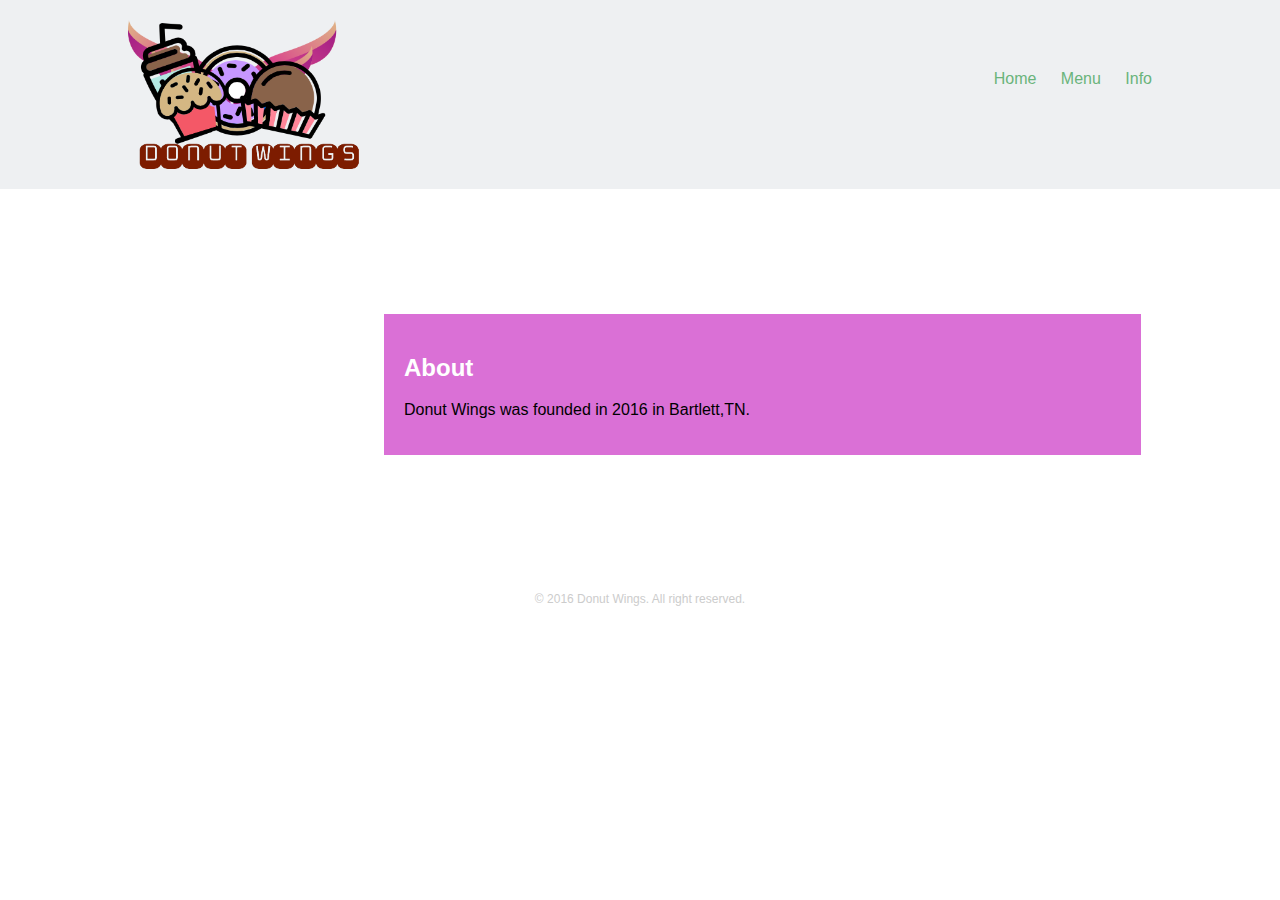
<file: index.html>
<!DOCTYPE html>
<html>
	<head>
		<meta charset="utf-8">
		<title>Donut Wings</title>
		<link rel="stylesheet" type="text/css" href="css/main.css">
	</head>
	<body>
		<header>
			<div class="container">
				<img src="img/logo.png" alt="Donuts">
				<ul class="main-nav">
					<li><a href="index.html">Home</a></li>
					<li><a href="menu.html">Menu</a></li>
					<li><a href="info.html">Info</a></li>
				</ul>
				<div class="clear"></div>
			</div>
		</header>
		<section class="home-main">
			<div class="container">
				<div class="home-top">
					<!--Picture goes here-->
				</div>
				<div class="left-column">
					<!--left column goes here-->
				</div>
				<div class="right-column">
					<h2>About</h2>
						<p>Donut Wings was founded in 2016 in Bartlett,TN.</p>
				</div>
				<!--clears the float-->
				<div class="clear"></div>
			</div>
		</section>
		<footer>
			<div class="container">
				<p>&copy; 2016 Donut Wings. All right reserved.</p> 
			</div>
		</footer>
	</body>
</html>
</file>
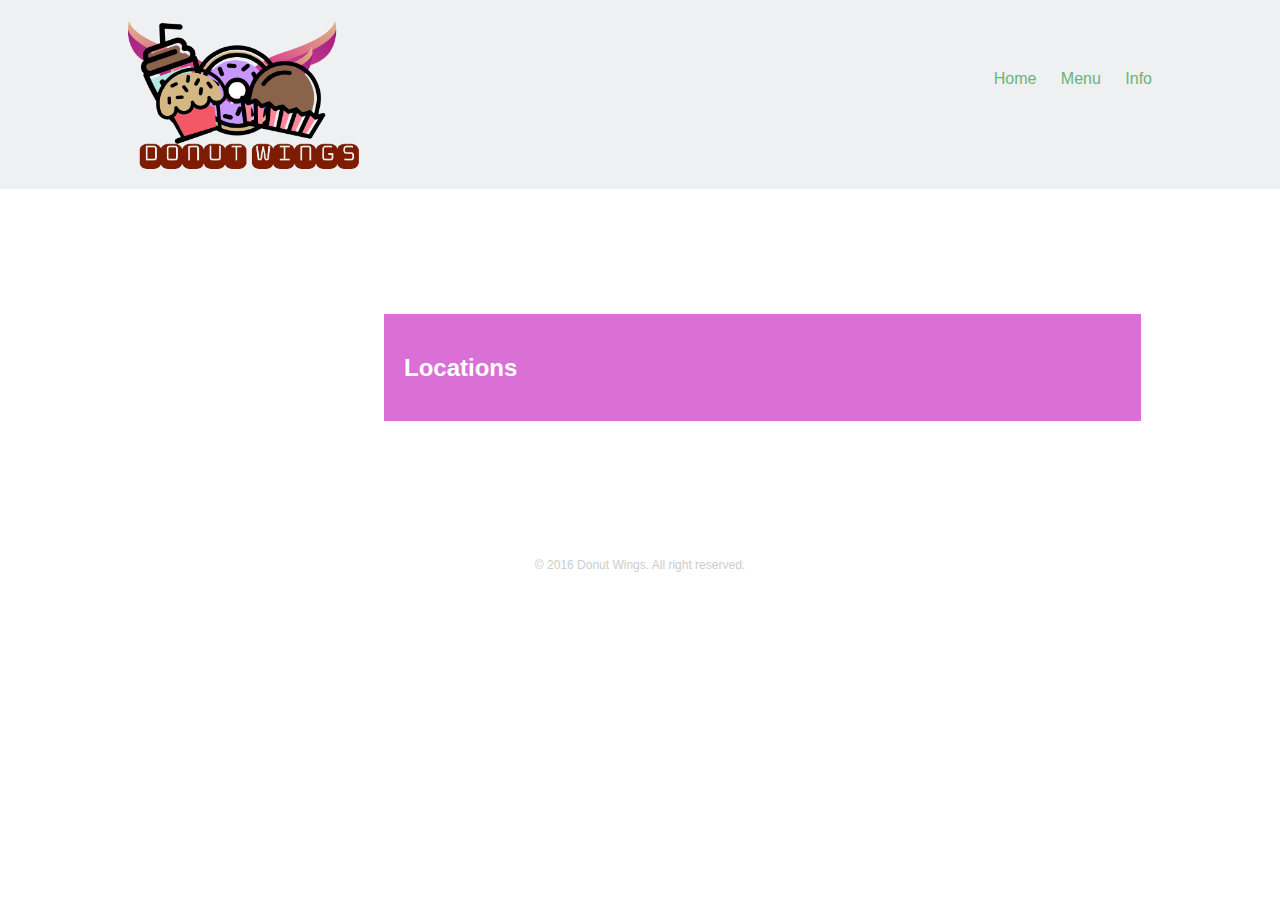
<file: info.html>
<!DOCTYPE html>
<html>
	<head>
		<meta charset="utf-8">
		<title>Donut Wings</title>
		<link rel="stylesheet" type="text/css" href="css/main.css">
	</head>
	<body>
		<header>
			<div class="container">
				<img src="img/logo.png" alt="Donuts">
				<ul class="main-nav">
					<li><a href="index.html">Home</a></li>
					<li><a href="menu.html">Menu</a></li>
					<li><a href="info.html">Info</a></li>
				</ul>
				<div class="clear"></div>
			</div>
		</header>
		<section class="home-main">
			<div class="container">
				<div class="home-top">
					<!--Picture goes here-->
				</div>
				<div class="left-column">
					<!--left column goes here-->
				</div>
				<div class="right-column">
					<h2>Locations</h2>
						<p></p>
				</div>
				<!--clears the float-->
				<div class="clear"></div>
			</div>
		</section>
		<footer>
			<div class="container">
				<p>&copy; 2016 Donut Wings. All right reserved.</p> 
			</div>
		</footer>
	</body>
</html>
</file>
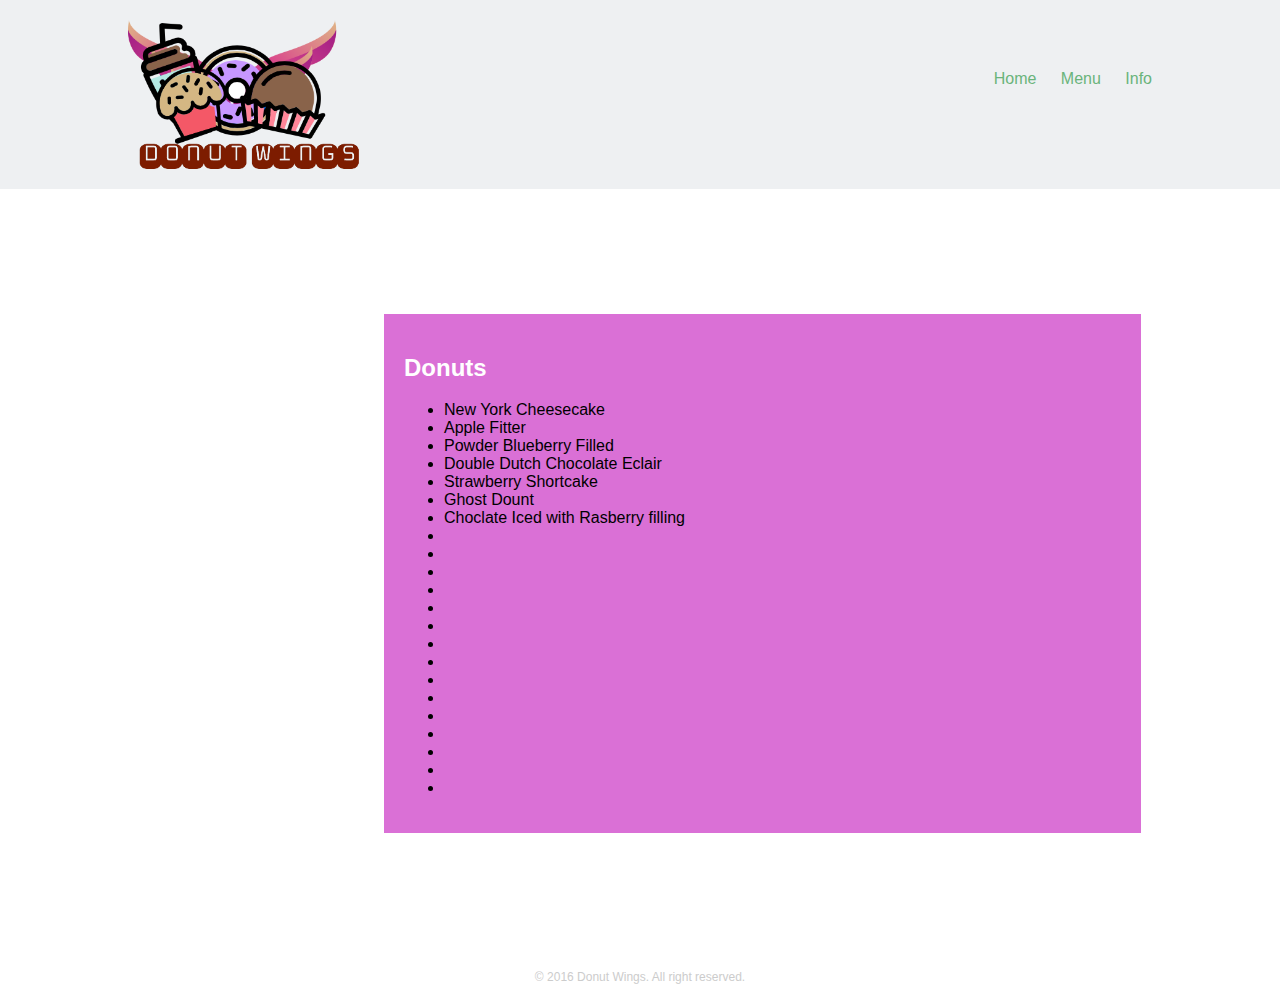
<file: menu.html>
<!DOCTYPE html>
<html>
	<head>
		<meta charset="utf-8">
		<title>Donut Wings</title>
		<link rel="stylesheet" type="text/css" href="css/main.css">
	</head>
	<body>
		<header>
			<div class="container">
				<img src="img/logo.png" alt="Donuts">
				<ul class="main-nav">
					<li><a href="index.html">Home</a></li>
					<li><a href="menu.html">Menu</a></li>
					<li><a href="info.html">Info</a></li>
				</ul>
				<div class="clear"></div>
			</div>
		</header>
		<section class="home-main">
			<div class="container">
				<div class="home-top">
					<!--Picture goes here-->
				</div>
				<div class="left-column">
					<!--left column goes here-->
				</div>
				<div class="right-column">
					<h2>Donuts</h2>
						<ul>
							<li>New York Cheesecake</li>
							<li>Apple Fitter</li>
							<li>Powder Blueberry Filled</li>
							<li>Double Dutch Chocolate Eclair</li>
							<li>Strawberry Shortcake</li>
							<li>Ghost Dount</li>
							<li>Choclate Iced with Rasberry filling</li>
							<li></li>
							<li></li>
							<li></li>
							<li></li>
							<li></li>
							<li></li>
							<li></li>
							<li></li>
							<li></li>
							<li></li>
							<li></li>
							<li></li>
							<li></li>
							<li></li>
							<li></li>
						</ul>
				</div>
				<!--clears the float-->
				<div class="clear"></div>
			</div>
		</section>
		<footer>
			<div class="container">
				<p>&copy; 2016 Donut Wings. All right reserved.</p> 
			</div>
		</footer>
	</body>
</html>
</file>
<file: css/main.css>
/*******************
GENERAL
********************/

body {
  font-family: 'Open Sans', sans-serif;
  margin: 0;
  padding: 0;
}

.container {
  width: 80%;
  margin: 0 auto;
}

.clear {
  clear: both;
}

a {
  text-decoration: none; 
}

img {
  max-width: 100%;
}

h3 {
  margin: 0 0 1em 0;
  
}



/******************* Header & Navigation ********************/
header {
  padding: 20px 0;
}

header img {
  float: left;
  width: 25%;
}

.main-nav {
  padding: 50px 0 0 0;
  margin: 0;
  text-align: right;
  float: right;
  width: 75%;
}

.main-nav li {
  display: inline-block;
  list-style-type: none;
  margin-left: 20px;
}

section {
  padding: 75px 0;
}

.home-top {
  width: 100%;
  margin-bottom: 50px;
}

.home-top img {
  width: 100%;
  height: auto;
}

.left-column {
  width: 25%;
  float: left;
  padding: 10px 0;
}
.left-column ul li {
  color:#000;
}
.right-column {
  width: 70%;
  float: left;
  background-color:  orchid;
  padding: 20px;
} 
.right-column p {
color:#000;
}
.right-column ul li{
  color:#000;
}
/*******************
FOOTER
********************/

footer {
  font-size: 0.75em;
  text-align: center;
  clear: both;
  padding-top: 50px;
  color: #ccc;
}

.social-icon {
  width: 20px;
  height: 20px;
  margin: 0 5px
}

/*******************
home gallery
********************/

.home-gallery {
  margin: 0;
  padding: 0;
  list-style: none;
  text-align: center;
}

.home-gallery li {
  background-color: #A52222;
  color: #bdc3c7;
}

.home-gallery li a p {
  margin: 0;
  padding: 5%;
  font-size: 0.75em;
  color: #bdc3c7;
}

/*******************
menu gallery
********************/

.menu-gallery {
  margin: 0;
  padding: 0;
  list-style: none;
  text-align: center;
}

.menu-gallery li {
  background-color: #F5F5F5;
  color: #bdc3c7;
}

.menu-gallery li a p {
  margin: 0;
  padding: 5%;
  font-size: 0.75em;
  color: #bdc3c7;
}

/*******************
PAGE: ABOUT
********************/

.profile-photo {
  display: block;
  max-width: 150px;
  margin: 0 auto 30px;
  border-radius: 20%;
}

/*******************
PAGE: CONTACT
********************/

.contact-info {
  list-style: none;
   padding: 0;
  margin: 0;
  font-size: 0.9em;

}

.contact-info a {
  display: block;
  min-height: 20px;
  background-repeat: no-repeat;
  background-size: 20px 20px;
  padding: 0 0 0 30px;
  margin: 0 0 10px;

}


.contact-info li.phone a {
    background-image: url('../img/phone.png');
  

}

.contact-info li.mail a {
    background-image: url('../img/mail.png');
  

}


/*******************
COLORS
********************/

/* site body */
body {
  background-color: #fff;
  color: #999;
}

/* green header */
header {
  background: #EEF0F2;
  border-color: #870000;
}

/* mobile nav background */
nav {
  background: #599a68;
}

/* logo text */
h1, h2 {
  color: #fff;
}

/* links */
a {
  color: #6ab47b; 
}

/* nav link */
nav a, nav a:visited {
  color: #fff;
}

/* selected nav link */
nav a.selected, nav a:hover {
  color: #32673f
}
</file>
